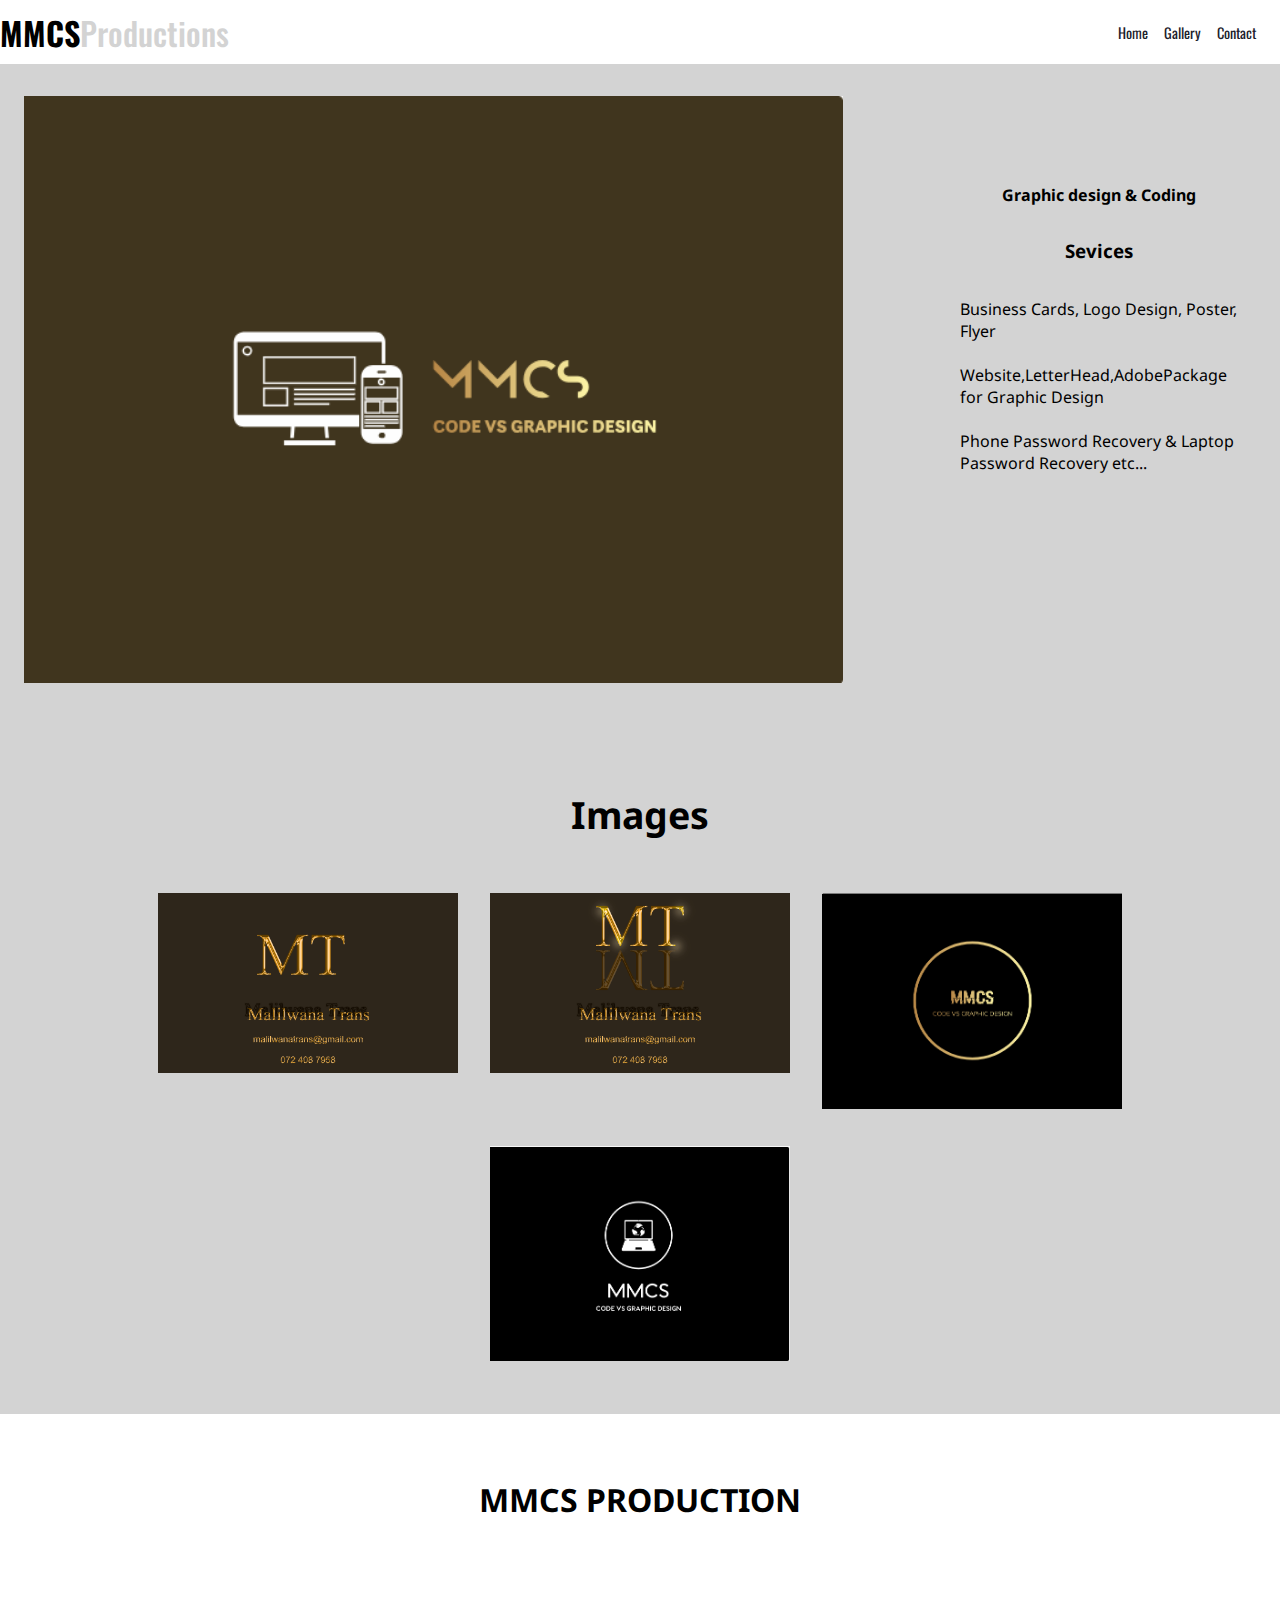
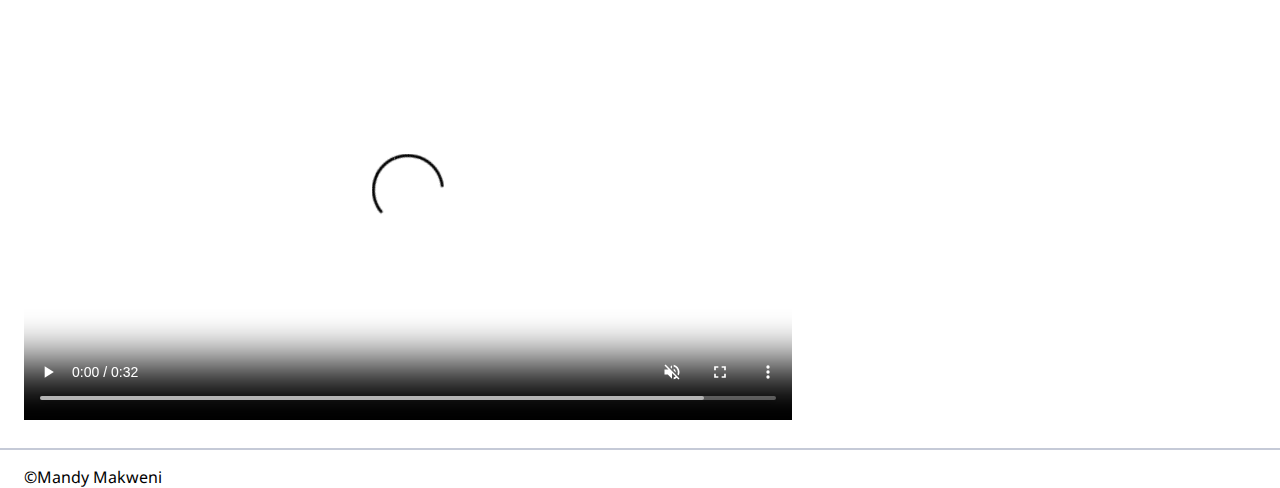
<file: index.html>
<!DOCTYPE html>
<html>
  <head>
    <link rel="stylesheet" type="text/css" href="css/style.css">
    <link href="https://fonts.googleapis.com/css?family=Oswald" rel="stylesheet">
    <link href="https://fonts.googleapis.com/css?family=Noto+Sans" rel="stylesheet">
    <meta charset="utf-8">
    <title>Mandy</title>
  </head>
  <body>

<!--navigation-->

    <header>
      <h1><span>MMCS</span>Productions</h1>
      <ul role="presentation">
        <li><a href="#">Home</a></li>
        <li><a href="https://www.facebook.com/pg/MMCS-Productions-383619745396940/about/">Gallery</a></li>
        <li><a href="formpage.html">Contact</a></li>
    </header>

<!--main banner-->

    <div class="learn">
     <div class="image">
      <img src="images/mmcs.jpg" alt="girl reading">
     </div>
    <div class="content-contain">
     <div class="learn-content">
      <h2>Graphic design & Coding </h2>
      <h3> Sevices</h3>
      <p>Business Cards, Logo Design, Poster, Flyer <br> <br> Website,LetterHead,AdobePackage for Graphic Design <br><br>Phone Password Recovery & Laptop Password Recovery etc...</p>
     </div>
     </div>
    </div>
<!--courses-->
</div>
    <div class="learning">
     <div class="headline">
      <h3>Images</h3>
     </div>
      <div class="software courses">
        <img class="none" src="images/mmt.gif" alt="">

      </div>
      <div class="computer courses">
        <img class="none" src="images/mt.gif" alt="">
      </div>
      <div class="design courses">
        <img class="none" src="images/mm.png" alt="">
      </div>

      <div class="design courses">
        <img class="none" src="images/ccm.png" alt="">
      </div>
    </div>


<!--thesis-->
  <div class="thesis-headline">
    <p>MMCS PRODUCTION</p>
  </div>
    <div class="thesis">
      <div class="urban">
        <video controls autoplay muted loop>
          <source src="video/mmcs video.mp4" type="video/mp4" width="100%" height="auto">
        </video>
   </div>
 </div>
<!--footer-->

    <footer>
      <div>&copy;Mandy Makweni</div>

    </footer>
  </body>
</html>
</file>
<file: css/style.css>
body{
  font-size: 16px;
  font-family: 'Noto Sans', sans-serif;
  margin: 0;
}
@media only screen and (max-width: 768px){
  body{
    margin: 0;
    padding: 0;
    width: 100%;

  }
    h3{
      font-size: 1.0rem;

    }

}
/*navigation bar*/

header {
  height: 64px;
  display: flex;
  align-items: center;
  font-family: 'Oswald', sans-serif;
}
header img{
  height: 60px;
}
header li{
  display: inline-block;
}
header ul {
  display: inline-flex;
  justify-content: flex-end;
  align-items: center;
  margin-right: 24px;
  flex-grow: 2;
}
ul li a {
  margin-left: 16px;
  font-size: 0.9rem;
  text-decoration: none;
  color: #1B202B;
}
header h1{
  color: #d3d3d3;
  font-weight: 500;
}
header h1 span{
  color: black;
  font-weight: 700;

}
.mobile{
  display: none;
}
@media only screen and (max-width: 768px){
  header{
    display: none;
  }

  .mobile{
    display: inline-flex;
    width: 100%;


  }
   .mobile img{
     display:inline-flex;
     justify-content: space-between;
     height:40px;
     padding-right: 25px;

   }
}
/* main banner */

.learn{
display: flex;
background-color: #d3d3d3;
}
.image{
  width: 80%
}
.image img{
  width: 96%;
  height: auto;
  margin: 32px 24px 32px 24px;
}
.content-contain{
  width: 40%;
}
.learn-content {
  display: flex;
  flex-direction: column;
  justify-content: center;
  align-items: center;
  width: 65%;
  padding-left: 25%;
  padding-top: 25%;
}

.learn-content h2{
  font-size: 1.0rem;
}
.learn-content p{
  padding-bottom: 1.5rem;
  }
@media only screen and (max-width: 768px){
  .learn{
    display: block;
    text-align: left;

    align-items: center;
  }
  .image{
    width: 100%;
    padding: 0px;
    margin: 0;
  }
  .image img{
    padding: 0;
    margin: 0;
    width: 100%;
  }

.learn-content{
  width: 90%;
  padding: 0;
  padding-left: 16px;
}
.content-contain{
  width: 100%;
}
}
/* school info banner section */

#container{
  width: 100%;
  display:flex;
}
#information{
  width: 60%;
  padding-left: 1.5rem;
  padding-right: : 1.5rem;
  margin-right: 1.5rem;

}
#information img{
  padding-top: 2rem;
  padding-bottom: 2rem;
  padding-right: 1.5rem;
  height: auto;
  width: 100%;
}
.hiring{
  padding-bottom: 0px;
  padding-top: 24px;
}
.right-content {
  border-left: 1px solid #C5CAD7;
  padding-bottom: 32px;
  width: 40%;
  padding-top: 1.2rem;
}
.right-content img {
  width: 35%;
  margin: 16px 16px 16px 16px;

}
.orientation{
  border-bottom: 1px solid #C5CAD7;

}
.more{
  padding-top: 24px;
}
.school-info{
  display: inline-block;
}
.right-info{
  display: inline-block;
  text-align: left;
  vertical-align: top;
  padding-top: 2rem;
}
.right-info a{
  text-decoration: none;
  color: blue;
  padding-top: 16px;
  display: block;
}
.guest{
  background-color: #d3d3d3;
  width: 100%;
  display: flex;
}
.guest img{
  width: 35%;
  height:35%;
}
.mobile-school{
  display:none;
}
@media only screen and (max-width: 768px){
#container{
  display: none;
}
 .mobile-school{
    width: 100%;
    padding-right: 16px;
  }
  .mobile-school img{
    width: 92%;
    height: auto;
    padding: 16px;
    margin: 0;
  }
  .mobile-school, .guest{
    display: block;
    background-color: white;
  }
  .right-info{
    padding-top: 16px;
    margin-top: 0px;
    padding-bottom: 16px;
    padding-left: 16px;
  }
  .right-info h3{
    margin-top: 0px;
  }
}
/* courses */

.headline{
  width: 100%;
  text-align: center;
  margin: auto;
  font-size: 32px;
}
.learning{
  background-color: #d3d3d3;
  display: flex;
  flex-wrap: wrap;
  justify-content: center;
  padding: 32px 72px;
}
.courses{
  background-color: #d3d3d3;
  width: 300px;
  margin:16px;
  justify-content: center;
}

.learning img{
   width: 100%;
   height: auto;
}

@media only screen and (max-width: 768px){
  .none{
    display: none;
  }
  .courses{
    background-color: #D3D3D3;
    padding: 10px;
  }
   .learning{
     background-color: white;
     border-top: 1px solid #C5CAD7;
     width: 100%;
     padding: 2px;
   }
}
/* thesis exhibit */

.thesis-headline{
  font-weight: bold;
  padding-top: 32px;
  width: 100%;
  text-align: center;
  margin: auto;
  font-size: 32px;
}
.thesis{
  display: flex;
  border-bottom: 1px solid #C5CAD7;
}
.thesis p{
  padding: 0;
  padding-bottom: 32px;
}
.urban{
  width: 60%;
  padding-left: 1.5rem;
  padding-right: 1.5rem;
}
.urban video{
  padding-top: 2rem;
  padding-bottom: 1.5rem;
  padding-right: 1.5rem;
  height: auto;
  width: 100%;
}
.thesis-align{
  display:inline-block;
  width: 40%;
}
.thesis-align img{
  height: auto;

}
#fisma{
  background-color: #d3d3d3;
  display: flex;
  padding-bottom: 0px;
}
#fisma h4{
  font-weight: bold;
}
#fisma img{
  height: 85%;
}
.thesis-right{
  padding-top: 1.5rem;
  padding-bottom: 1.5rem;
  display: flex;
  padding-right: 8px;
}
.thesis-right img{
  width: 35%;
  padding: 16px;
  height: 35%;
}
.thesis-info{
  padding-top: 2rem;
  width: 65%;
  padding-left: 16px;
}
.thesis-info h4{
  font-size: 24px;
  padding: 0;
}
.thesis h4{
  font-size: 24px;
}
@media only screen and (max-width: 768px){
  .thesis h4{
    display: none;
  }
  .thesis-align{
    display: none;
    padding-bottom: 24px;
  }
  .urban{
    width: 100%;
  }
}
/* footer */

footer{
  border-top: 1px solid #C5CAD7;
  padding-left: 24px;
  display: flex;
}
footer div{
  padding-top: 16px;
}
footer ul{
  display: inline-flex;
  list-style-type: none;
  flex-grow: 2;
  justify-content: flex-end;
  padding-right: 16px;
}
@media only screen and (max-width: 768px){
  footer ul{
    display: none;
  }
  footer {
    border-top: 0px solid #0000;
    height: auto;
    margin-top: 16px;
    margin-bottom: 16px;
  }
}
</file>
